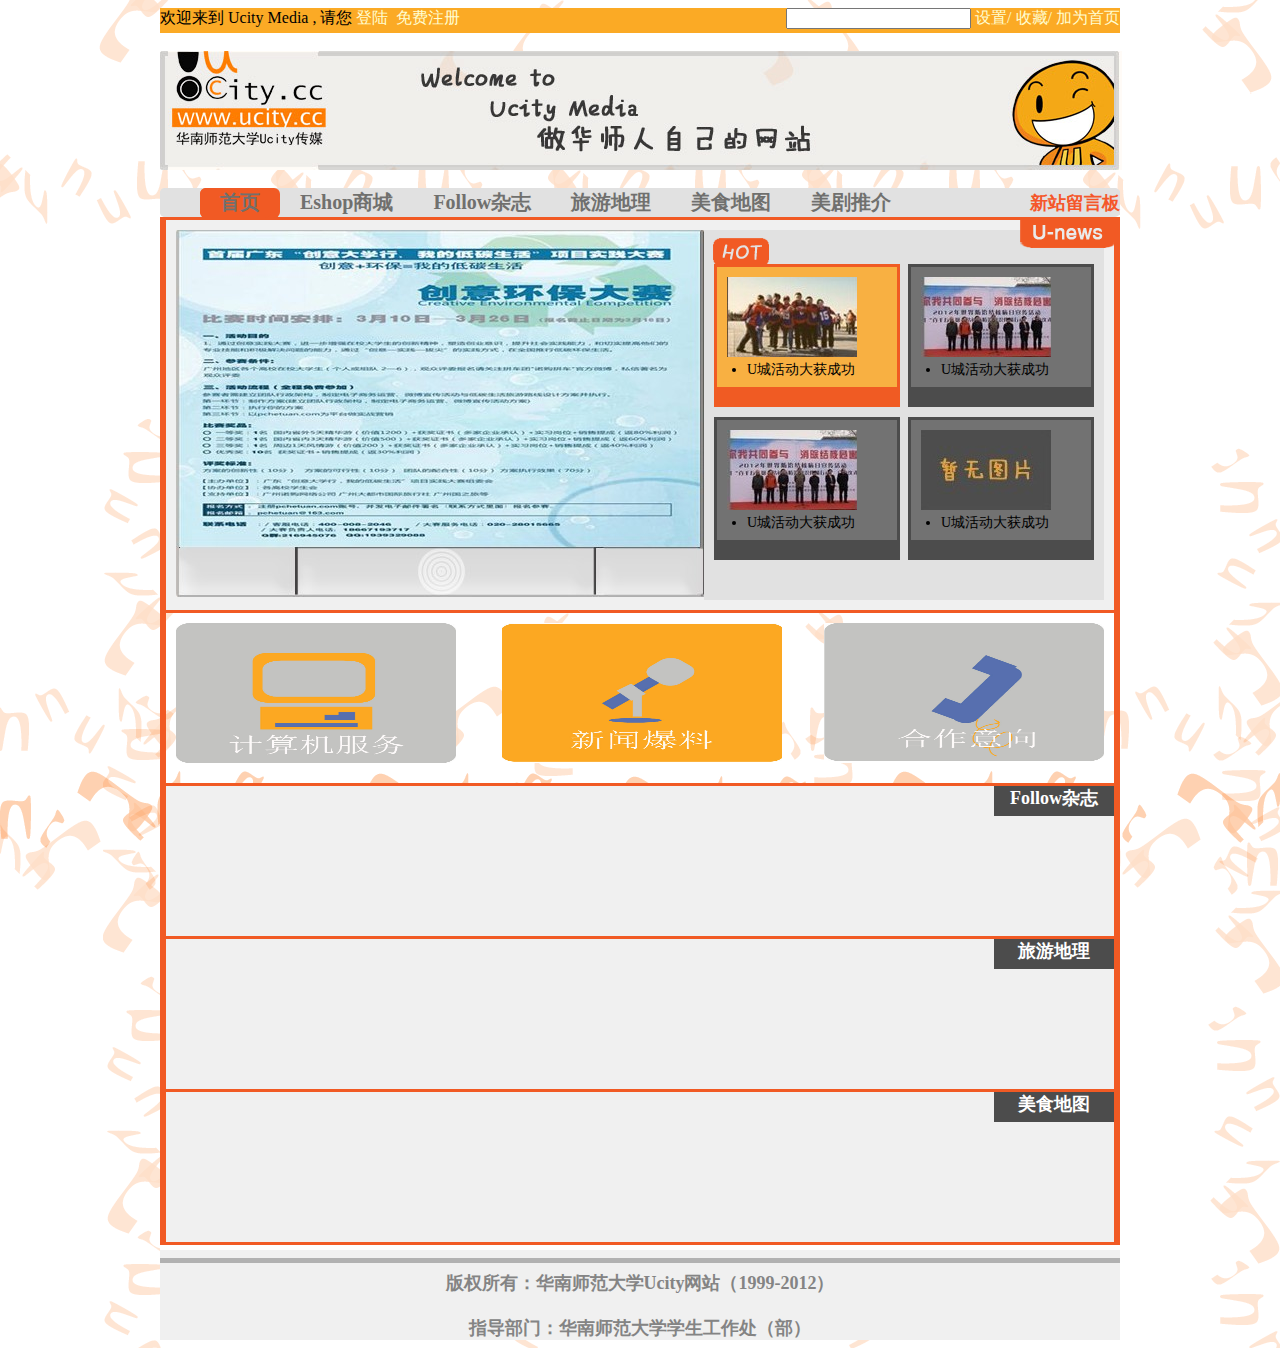
<file: NewFrontEndofUcity/index.htm>
﻿<!DOCTYPE html PUBLIC "-//W3C//DTD XHTML 1.0 Transitional//EN" "http://www.w3.org/TR/xhtml1/DTD/xhtml1-transitional.dtd">

<html xmlns="http://www.w3.org/1999/xhtml">
<head>
    <meta http-equiv="Content-Type" content="text/html; charset=utf-8" />
    <title>华南师范大学Ucity网站</title>
    <link rel="stylesheet" type="text/css" href="css/index.css" />
    <link rel="stylesheet" type="text/css" href="css/index_navigation.css" />
    <script type="text/javascript" src ="js/jquery.min.js"></script>
		<script type="text/javascript" src="js/jquery.lavalamp.min.js"></script>
		<script type="text/javascript" src="js/jquery.easing.js"></script>
    <script type="text/javascript" src ="js/index_jq_function.js"></script>
</head>
<body>
  <div id = "Ucity_web">
    <div id ="login">
        欢迎来到 Ucity Media , 请您
        <span class = "font_style01">登陆</span>&nbsp
        <span class = "font_style01">免费注册</span>
      
        <div id = "login_right">
          <input type = "text" />
          <span class = "font_style01">设置/</span>
          <span class = "font_style01">收藏/</span>
          <span class = "font_style01">加为首页</span>
        </div>
    </div>
    
    <div id ="banner">
      <br />
      <img src ="images/banner.jpg" alt ="华师Ucity" />
    </div>

    <br />
    <div id="navigation">  
            
	         <ul id = "navigation_list" class="lavaLamp">
	             <li><a id = "navigation_list01" href="#">首页</a></li>
	             <li><a id = "navigation_list02" href="#">Eshop商城</a></li>
	             <li><a id = "navigation_list03" href="#">Follow杂志</a></li>
	             <li><a id = "navigation_list04" href="#">旅游地理</a></li>
	             <li><a id = "navigation_list05" href="#">美食地图</a></li>
	             <li><a id = "navigation_list06" href="#">美剧推介</a></li>
	          </ul>
            <div id ="navigation_right">
                <span class ="font_style00 font_style02">新站留言板</span>
            </div>
            <div class = "div_clear"></div>
            
     </div>

     <div id = "content">
        <div id = "scrollbar">
          <img src ="images/sample.jpg" alt = "sample" />
        </div>
        <div id ="U_news">
            <div>
              <img id = "U_news_hot" src ="images/hot.png" alt = "Hot News" />
              <img id = "U_news_Logo" src = "images/U_news.png" alt = "News Logo" />
            </div>
           <div id = "U_news_image01" class = "U_news_div">
            <img id = "image01" class = "U_news_image" src ="images/U_news_image01.jpg" alt = "news" />
            <ul id="U_news_image01_title"><li>U城活动大获成功</li></ul>
           </div>
           <div id = "U_news_image02" class = "U_news_div">
            <img id = "image02" class = "U_news_image" src ="images/U_news_image02.jpg" alt = "news" />
            <ul id="U_news_image02_title"><li>U城活动大获成功</li></ul>
           </div>
           <div id = "U_news_image03" class = "U_news_div">
            <img id = "image03" class = "U_news_image" src ="images/U_news_image02.jpg" alt = "news" />
            <ul id="U_news_image03_title"><li>U城活动大获成功</li></ul>
           </div>
           <div id = "U_news_image04" class = "U_news_div">
            <img id = "image04" class = "U_news_image" src ="images/U_news_image03.jpg" alt = "news" />
            <ul id="U_news_image04_title"><li>U城活动大获成功</li></ul>
           </div>
        </div>
        <div id = "hidden_news">
            <div class = "hidden_news_left hidden_news_son01 hidden_news_son">
              <ul>
		            <li>[3.22]<a href="">红十字会学生发生了一件事</a></li><br />
                <li>[3.32]<a href="">老外学生做广告，骗人钱</a></li><br />
                <li>[3.12]<a href="">华南师范大学，什么活动举行</a></li>
	            </ul>
            </div>
            <div class = "hidden_news_right hidden_news_son01 hidden_news_son">
              <ul>
		              <li>[3.19]<a href="">红十字会学生发生了一件事</a></li><br />
                  <li>[3.12]<a href="">华师大学生做广告，好有钱</a></li><br />
                  <li>[3.16]<a href="">华南师范大学，什么活动举行</a></li>
	              </ul>
            </div>
            <div class = "hidden_news_left hidden_news_son02 hidden_news_son">
              <ul>
		            <li>[3.22]<a href="">红十字会学生发生了二件事</a></li><br />
                <li>[3.32]<a href="">老外学生做广告，骗人钱</a></li><br />
                <li>[3.12]<a href="">华南师范大学，什么活动举行</a></li>
	            </ul>
            </div>
            <div class = "hidden_news_right hidden_news_son02 hidden_news_son">
              <ul>
		              <li>[3.19]<a href="">红十字会学生发生了二件事</a></li><br />
                  <li>[3.12]<a href="">华师大学生做广告，好有钱</a></li><br />
                  <li>[3.16]<a href="">华南师范大学，什么活动举行</a></li>
	              </ul>
            </div>
            <div class = "hidden_news_left hidden_news_son03 hidden_news_son">
              <ul>
		            <li>[3.22]<a href="">红十字会学生发生了三件事</a></li><br />
                <li>[3.32]<a href="">老外学生做广告，骗人钱</a></li><br />
                <li>[3.12]<a href="">华南师范大学，什么活动举行</a></li>
	            </ul>
            </div>
            <div class = "hidden_news_right hidden_news_son03 hidden_news_son">
              <ul>
		              <li>[3.19]<a href="">红十字会学生发生了三件事</a></li><br />
                  <li>[3.12]<a href="">华师大学生做广告，好有钱</a></li><br />
                  <li>[3.16]<a href="">华南师范大学，什么活动举行</a></li>
	              </ul>
            </div>
            <div class = "hidden_news_left hidden_news_son04 hidden_news_son">
              <ul>
		            <li>[3.22]<a href="">红十字会学生发生了四件事</a></li><br />
                <li>[3.32]<a href="">老外学生做广告，骗人钱</a></li><br />
                <li>[3.12]<a href="">华南师范大学，什么活动举行</a></li>
	            </ul>
            </div>
            <div class = "hidden_news_right hidden_news_son04 hidden_news_son">
              <ul>
		              <li>[3.19]<a href="">红十字会学生发生了四件事</a></li><br />
                  <li>[3.12]<a href="">华师大学生做广告，好有钱</a></li><br />
                  <li>[3.16]<a href="">华南师范大学，什么活动举行</a></li>
	              </ul>
            </div>
        </div>
        <div class = "div_clear"></div>
     </div>
     <div id = "E_shop">
        <a href=""><img id="help_minu_image01" src="images/help_minu_l.jpg" alt = "sample" /></a>
        <a href=""><img id="help_minu_image02" src="images/help_minu_m.jpg" alt = "sample" /></a>
        <a href=""><img id="help_minu_image03" src="images/help_minu_r.jpg" alt = "sample" /></a>
     </div>

     <div id="section ">
        <div id="follow" class="section_son">
            <div class="section_title font_style04 font_style00">Follow杂志</div>
        </div>
        <div id="travel" class="section_son">
            <div class="section_title font_style04 font_style00">旅游地理</div>
        </div>
        <div id="food" class="section_son">
            <div class="section_title font_style04 font_style00">美食地图</div>
        </div>
     </div>
     
     <div id="footer">
            <hr color = "#b1b1b1" size = "5px" />
            <span class ="font_style03 font_style00">版权所有：华南师范大学Ucity网站（1999-2012）<br /><br />指导部门：华南师范大学学生工作处（部）</span>
            <br />
     </div>
  </div>
</body>
</html>
</file>
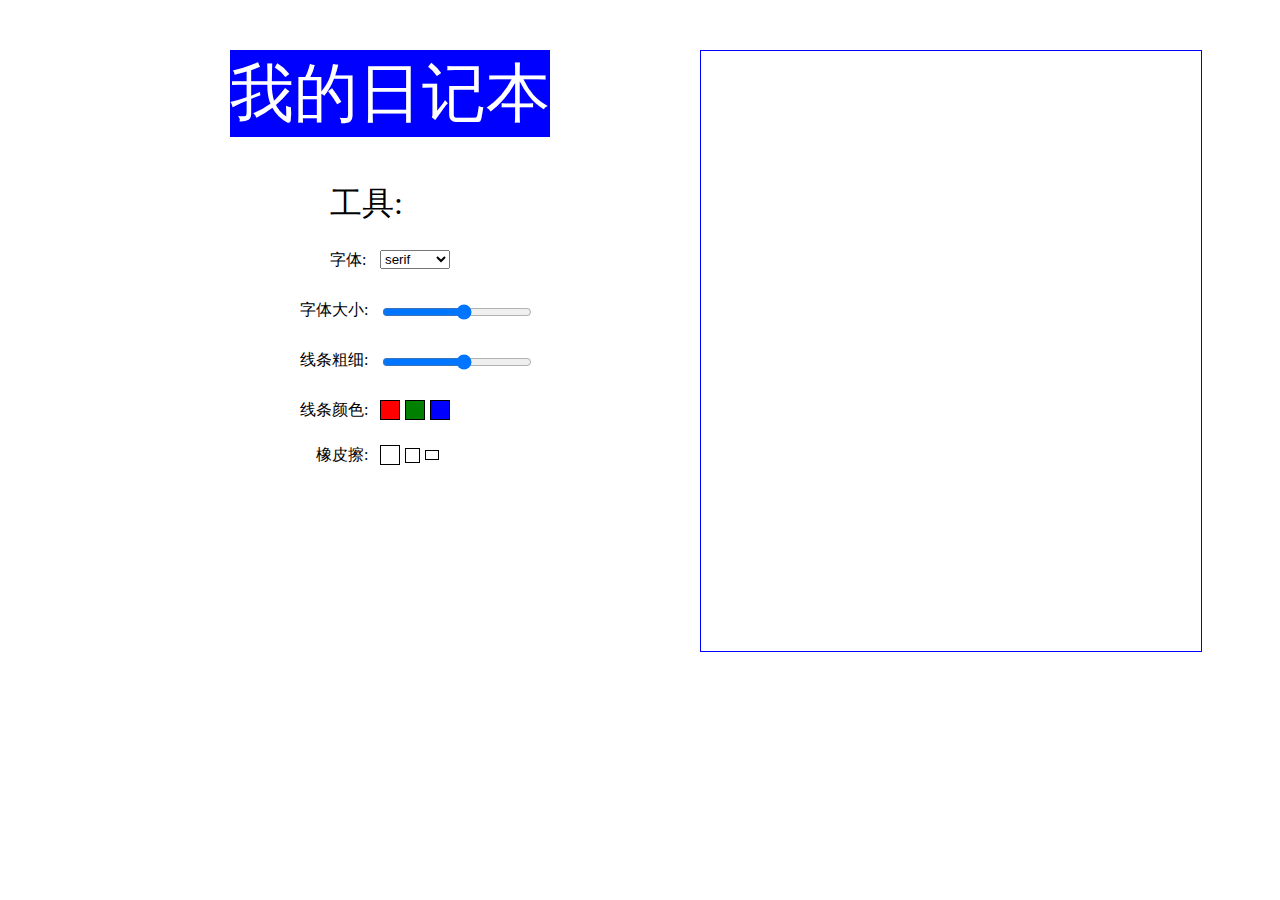
<file: HTML5_canvas/canvasDemo.html>
﻿<DOCTYPE HTML />
<html>
<head>
<title>canvas</title>
<script type="text/javascript" src="canvasDemo.js"></script>
<script type ="text/javascript">
    window.onload = function () {
        var canvas = document.getElementById("myCanvas");
        var paint = new Paint(canvas);
        paint.inlay();
    }
</script>
<style>
#title
{
	position:absolute;
	top:50px;
	left:230px;
	font-size:400%;
	background-color:blue;
	color:white;
}

#toolBoxTitle
{	
	position:absolute;
	top:150px;
	left:330px;
	font-size:200%;
}

#myCanvas
{	
	position:absolute;
	top:50px;
	left:700px;
}

#wordSelect
{
	position:absolute;
	left:380px;
	top:250px;
}

#wordRange
{
	position:absolute;
	top:300px;
	left:380px;
	width:150px;
	height:20px;
}

#lineRange
{
	position:absolute;
	top:350px;
	left:380px;
	width:150px;
	height:20px;
}

.colorButton
{
	height:20px;
	width:20px;
	border-style:solid;
	border-color:black;
	border-width:1px;
}

#eraser_l
{
	height:20px;
	width:20px;
	position:absolute;
	top:445px;
	left:380px;
	border-width:1px;
	border-style:solid;
	border-color:black;
	background-color:white;
}

#eraser_m
{
	height:15px;
	width:15px;
	position:absolute;
	top:447.5px;
	left:405px;
	border-width:1px;
	border-style:solid;
	border-color:black;
	background-color:white;
}

#eraser_s
{
	height:10px;
	width:10px;
	position:absolute;
	top:450px;
	left:425px;
	border-width:1px;
	border-style:solid;
	border-color:black;
	background-color:white;
}
</style>
</head>
<body>
<!--title-->
<h id="title">我的日记本</h>
<p id="toolBoxTitle">工具:</p>
<!--choose font-family-->
<label for="wordSelect" style="position:absolute;left:330px;top:250px;">字体:</label>
<select id="wordSelect">
<option>serif</option>
<option>Times</option>
<option>Georgia</option>
</select>
<!--choose font-size-->
<label for="wordRange" style="position:absolute;left:300px;top:300px;">字体大小:</label>
<input id="wordRange" type="range" min=1 max=10 step =1 value =5/>
<!--choose context.lineWidth-->
<label for="lineRange" style="position:absolute;left:300px;top:350px;">线条粗细:</label>
<input id="lineRange" type="range" min=1 max=10 step =1 value =5/>
<!--choose context.strokeStyle-->
<label for="colorButton" style="position:absolute;left:300px;top:400px;">线条颜色:</label>
<button class="colorButton" id="colorButtonRed" name="red"  style="background-color:red;position:absolute;top:400px;left:380px;"></button>
<button class="colorButton" id="colorButtonBlue" name="blue"  style="background-color:blue;position:absolute;top:400px;left:430px;"></button>
<button class="colorButton" id="colorButtonGreen" name="green"  style="background-color:green;position:absolute;top:400px;left:405px;"></button>
<!--eraser-->
<label style="position:absolute;left:316px;top:445px;">橡皮擦:</label>
<button id="eraser_l"></button>
<button id="eraser_m"></button>
<button id="eraser_s"></button>
<!--canvas-->
<canvas id="myCanvas" width="500" height="600" style="border: solid 1px blue;"/>
</body>
</html>
</file>
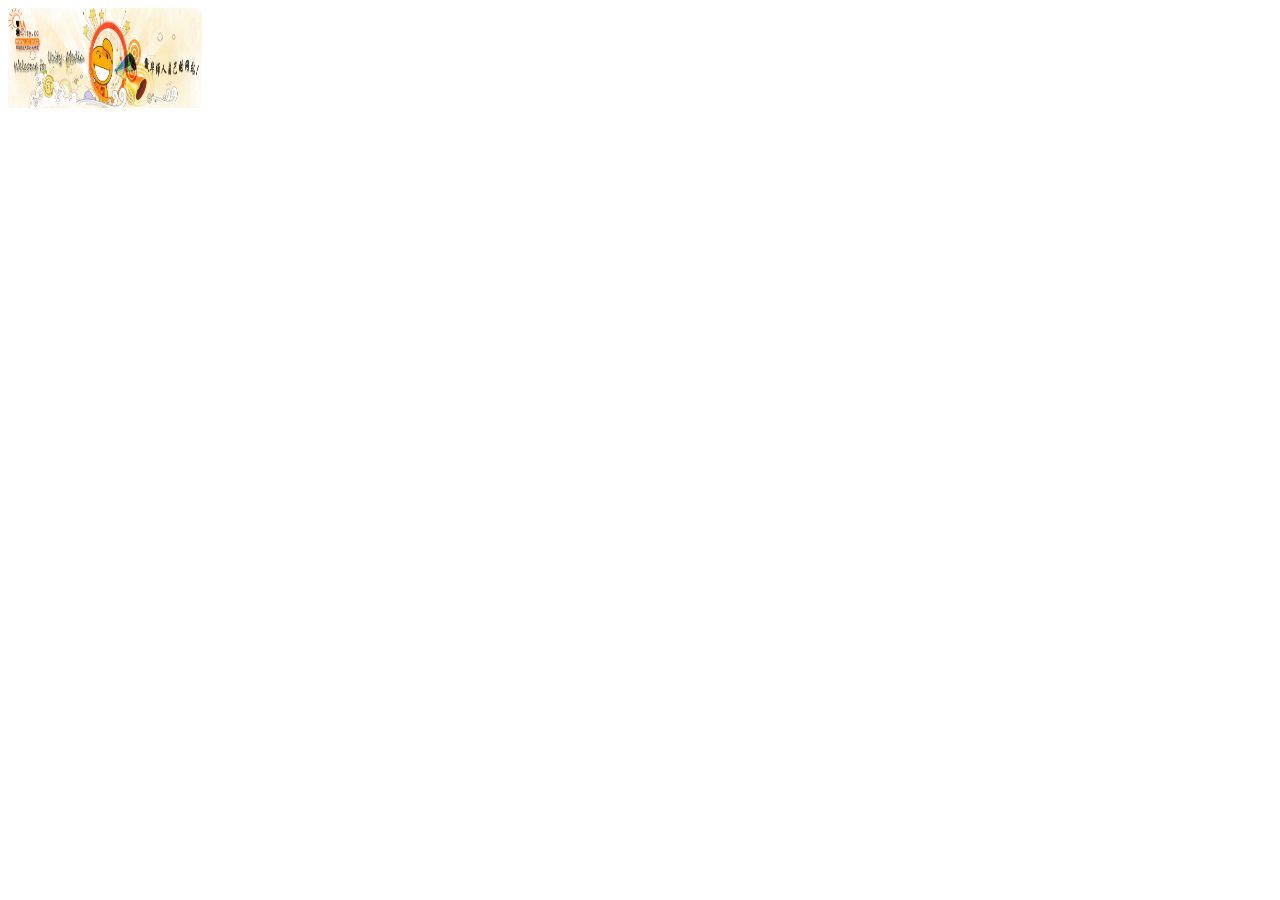
<file: js_picture scale with static proportion/程熙_js图片按比例放缩/图片不压缩/HTMLPage1.htm>
<html> 
 <head>
 <meta http-equiv="content-type" content="text/html; charset=gb2312" />
 <title>js��������ͼƬ��С����</title>
 <script type="text/javascript">   
 
     function ResetSize(maxheightsize, maxwidthsize, imag) {//�������ú���
         var imag1 = new Image()
         imag1.src = imag.src;
        imag1.height = imag.height;
        imag1.width = imag.width;
        if (imag.width / imag.height > maxwidthsize / maxheightsize) {
            imag.width = maxwidthsize;
            imag.height = imag.height * maxwidthsize / imag1.width;
        }
        else {
            imag.height = maxheightsize;
            imag.width = imag.width * maxheightsize / imag1.height;
        }
       }  






/*     function downimage(imgd){  //ֻ���ÿ���Ҫ��   
    var image=new Image();     
    image.src=imgd.src;     
        
    if(image.width>0 && image.height>0){     
            
        if(image.width>=200){     
            imgd.width=200;     
            imgd.height=(image.height*200)/image.width;     
        }else{     
            imgd.width=image.width;     
            imgd.height=image.height;     
        }      
    }     
} */    
   
   
</script>
 
</head>
 
<body>
<img alt="Welcome to Ucity" src="UcityBanner.jpg" onload="ResetSize(100,800,this)"/>
<!--<img alt="Welcome to Ucity"src="UcityBanner.jpg" onload="downimage(this)">-->
 </body>
 </html>
</file>
<file: NewFrontEndofUcity/css/index.css>
body
{
  background-color : white;
  font-family:Microsoft YaHei;
  background-image:url("../images/background.png");
}


#Ucity_web
{
    margin : 0px auto;
    width : 960px;
}


#login
{
  height : 25px;
  background-color : #fbaa25;
}
#login_right
{
  float:right;
}

#content
{
  border : 6px solid #f15a24;
  border-top: 3px solid #f15a24;
  border-bottom:0px;  
  padding: 10px;
  background-color :#f0f0f0;
}
#scrollbar
{
  float:left;
}
#U_news
{
  float :right;
  position:relative;
  width :400px;
  height:370px;
  background-color:#e1e1e1;
}
#U_news_hot
{
  position:relative;
  top:6px;
  left:8px;
}
@media all and (-webkit-min-device-pixel-ratio:10000), not all and (-webkit-min-device-pixel-ratio:0){#U_news_hot{top:2px;}}
#U_news_Logo
{
  position:relative;
  top:-12px;
  left:255px;
}
.U_news_div
{
  border:3px solid #f35925;
  width: 180px;
  height: 120px;
  border-bottom:20px solid #4c4c4c;
  background-color:#727272;
  border-color:#4c4c4c;
}
#U_news_image01
{
  float:left;
  position :relative;
  left:10px;
  background-color:#f8b042;
  border-color:#f05b23;
}
#U_news_image02
{
  float:right;
  position :relative;
  left:-10px;
}
#U_news_image03
{
  float:left;
  position :relative;
  left:10px;
  top:10px;
}
#U_news_image04
{
  float:right;
  position :relative;
  left:-10px;
  top:10px;
}
.U_news_image img
{
  width: 130px;
  height: 80px;
}
.U_news_image
{
  position:relative;
  left:10px;
  top:10px;
}


#U_news_image01_title
{
  position :relative;
  left:-10px;
  font-size:14px;
}
#U_news_image02_title
{
  position :relative;
  left:-10px;
  font-size:14px;
}
#U_news_image03_title
{
  position :relative;
  left:-10px;
  font-size:14px;
}
#U_news_image04_title
{
  position :relative;
  left:-10px;
  font-size:14px;
}

#hidden_news
{
  clear :both;
}
.hidden_news_left { width :49%; float:left;display:none; }
.hidden_news_right{ width :49%; float:right;display:none; }


#E_shop
{
  border : 6px solid #f15a24;
  border-top: 3px solid #f15a24; 
  border-bottom:0px; 
  padding: 10px;
  height:150px;
}


.section_son
{
    height:150px;
    border : 6px solid #f15a24;
    border-top : 3px solid #f15a24;
    border-bottom:0px;
    background-color: #f0f0f0; 
}
#food { border-bottom:3px solid #f15a24; }
.section_title
{
    float:right;
    height:30px;
    line-height:25px;
    width:120px;
    background-color:#4c4c4c;
    text-align:center;
}

#footer
{
    border-top:5px solid white;   
    text-align :center;
    background-color:#f0f0f0;
}

.div_clear{ clear:both;}

.font_style00{font-weight:bold;}
.font_style01
{
  color:#fffdd0;
}
.font_style02
{
 color:#f5572a;
 font-size:large;   
}
.font_style03
{
  color : #848484;
  font-size:18px;
}
.font_style04
{
  color:White;
  font-size:large;
}


#help_minu_image01
{
    height:140px;
    width:280px;
    float:left;
}
#help_minu_image02
{
    height:140px;
    width:280px;
    margin-left:46px;
      
}
#help_minu_image03
{
    height:140px;
    width:280px;
      float:right;
}
</file>
<file: NewFrontEndofUcity/css/index_navigation.css>
#navigation
{
  border-radius:5px;
  background-color:#e1e1e1;
}

#navigation_right
{
  float:right;
  background-color:#e1e1e1;
  position:relative;
  top:3px;
}
.lavaLamp 
{ 
  float:left;
	border-radius:5px;
	background: #e1e1e1;  
	margin: 0px 0px; 
	overflow: hidden;
} 
.lavaLamp li 
{ 
	float: left; 
	list-style: none;
} 
.lavaLamp li.back 
{ 
	background:#f15a24; 
	width: 9px; 
	height: 30px; 
	z-index: 8; 
	position: absolute; 
	border-radius:6px;
} 
.lavaLamp li.back .left 
{ 
	background: #f15a24; 
	height: 30px; 
	margin-right: 9px; 
	border-radius:6px;
}
.lavaLamp li a 
{ 
	position: relative; 
	text-decoration: none; 
	font: bold 14px/29px Microsoft YaHei; 
	font-size:20px;
	color: #70706e;
	z-index: 10;
	margin: auto 20px; 
}
</file>
